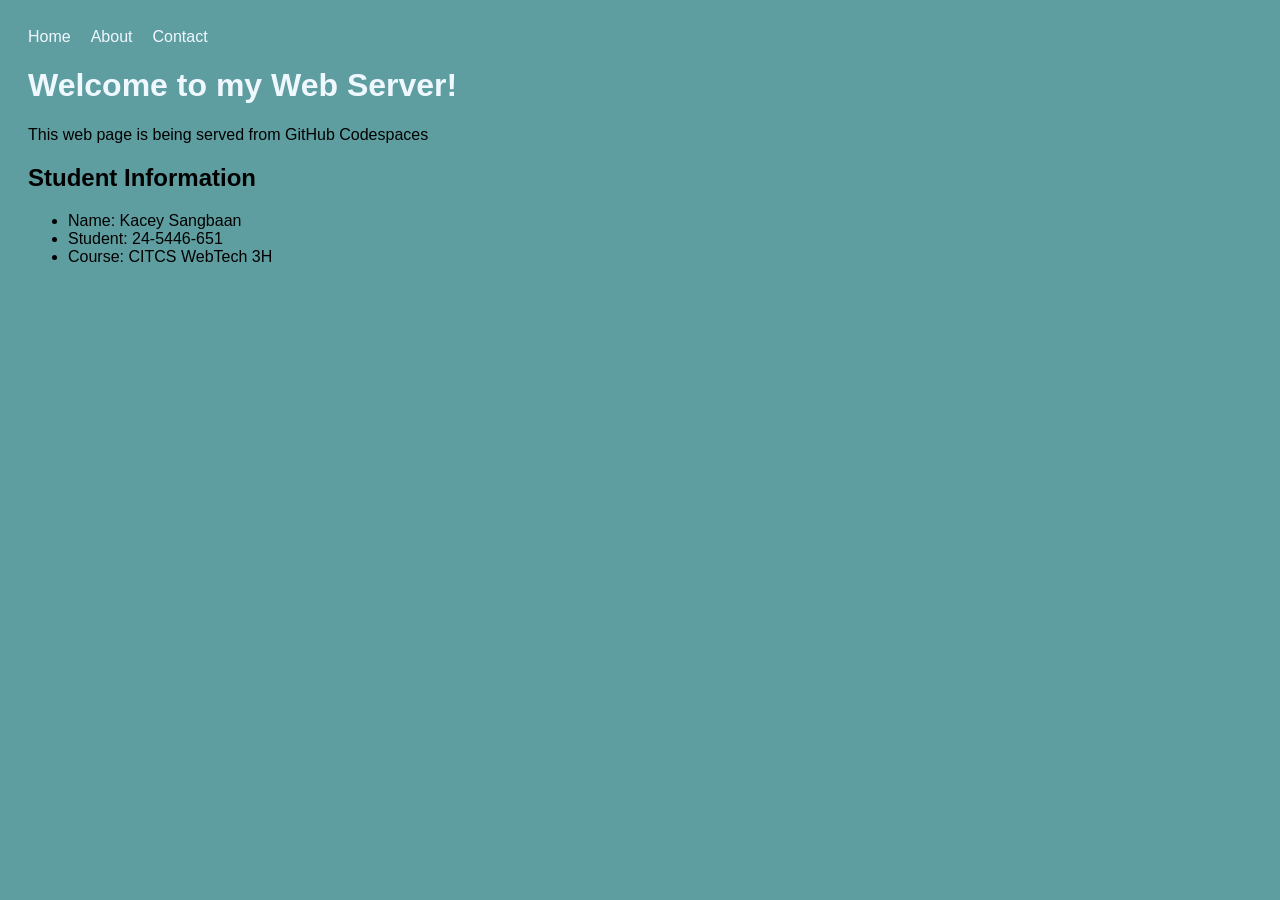
<file: web/index.html>
<!DOCTYPE html>
<html lang="en">
<head>
    <meta charset="UTF-8">
    <meta name="viewport" content="width=device-width, initial-scale=1.0">
    <link rel="stylesheet" href="styles.css">
    <title>Main</title>
</head>
<body>
    <nav>
        <a href="index.html">Home</a>
        <a href="about.html">About</a>
        <a href="contact.html">Contact</a>
    </nav>
    <h1 class="header">Welcome to my Web Server!</h1>
    <p>This web page is being served from GitHub Codespaces<p>
    <h2>Student Information</h2>

    <div class="info">
        <ul>
            <li>Name: Kacey Sangbaan</li>
            <li>Student: 24-5446-651</li>
            <li>Course: CITCS WebTech 3H</li>
        </ul>
    </div>

</body>
</html>
</file>
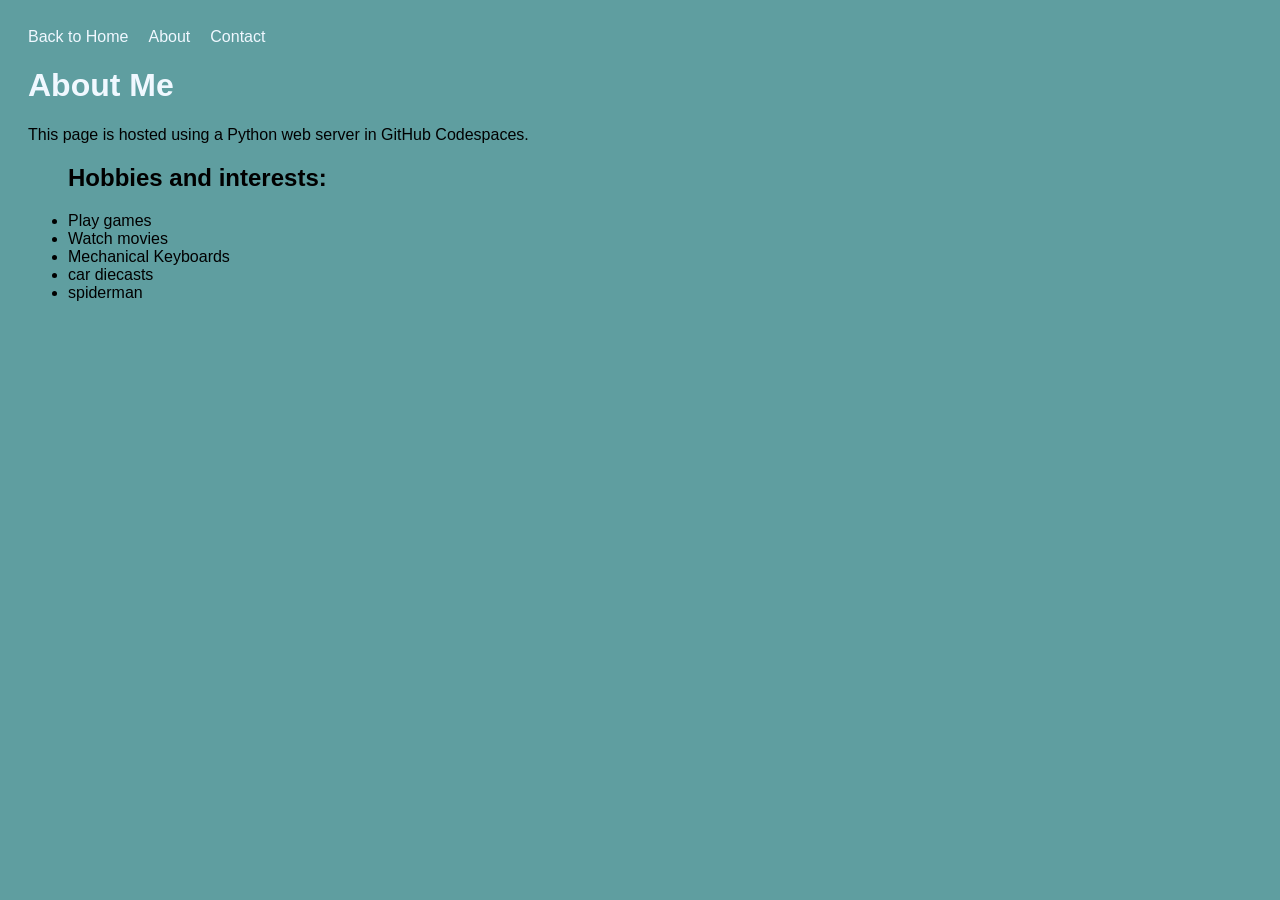
<file: web/about.html>
<!DOCTYPE html>
<html lang="en">
<head>
    <meta charset="UTF-8">
    <meta name="viewport" content="width=device-width, initial-scale=1.0">
    <link rel="stylesheet" href="styles.css">
    <title>About</title>
</head>
<body>
    <nav>
        <a href="index.html">Back to Home</a>
        <a href="about.html">About</a>
        <a href="contact.html">Contact</a>
    </nav>
    <h1 class="header">About Me</h1>
    <p>This page is hosted using a Python web server in GitHub Codespaces.</p>
    <div class="hobbiesandinterests">
        <ul>
            <h2>Hobbies and interests:</h2>
            <li>Play games</li>
            <li>Watch movies</li>
            <li>Mechanical Keyboards</li>
            <li>car diecasts</li>
            <li>spiderman</li>
        </ul>
    </div>
</body>
</html>
</file>
<file: web/styles.css>
body{
    background-color: cadetblue;
    padding: 20px;
    font-family: 'Segoe UI', Tahoma, Geneva, Verdana, sans-serif;
}
nav{
    display: flex;
    gap: 20px;
}
nav a{
    text-decoration: none;
    color:aliceblue;
}
nav a:hover{
    color:red;
}

.header{
    color: aliceblue;
}

.img{
    margin-top: 20px;
}
</file>
